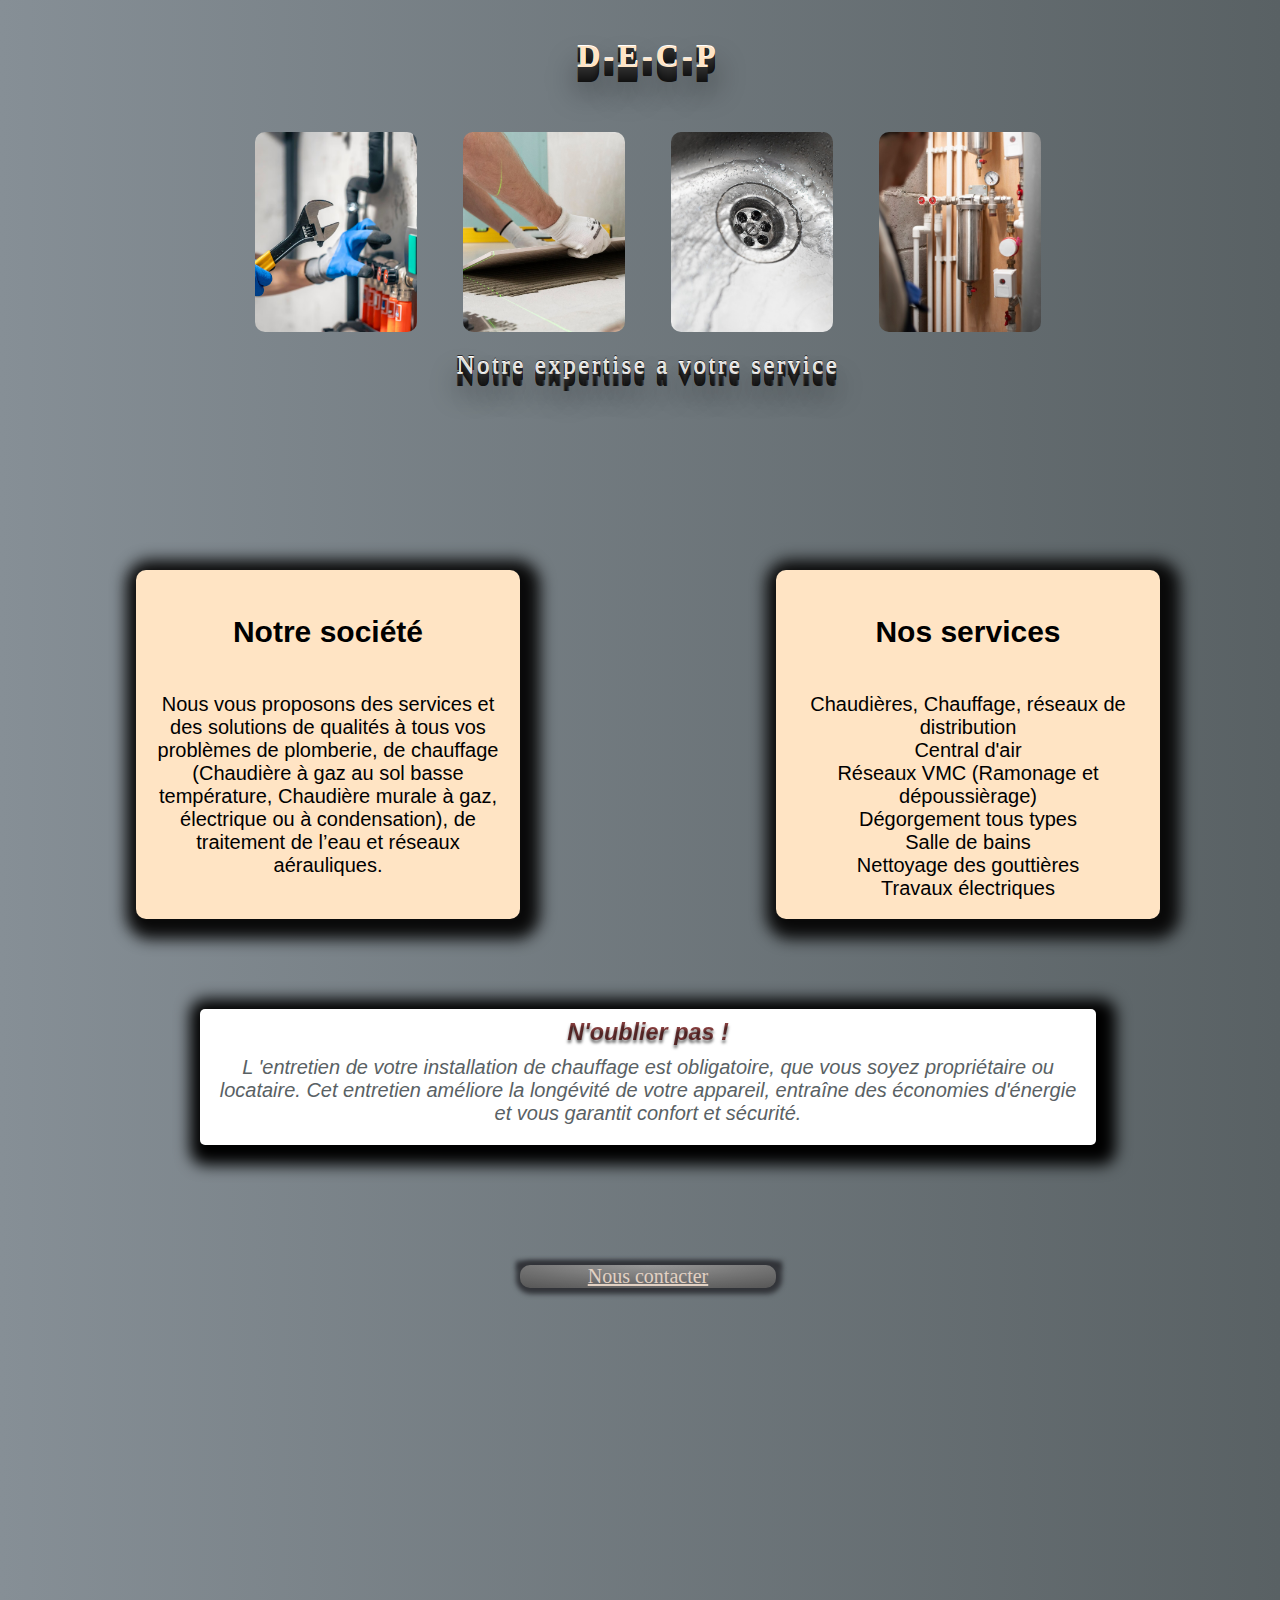
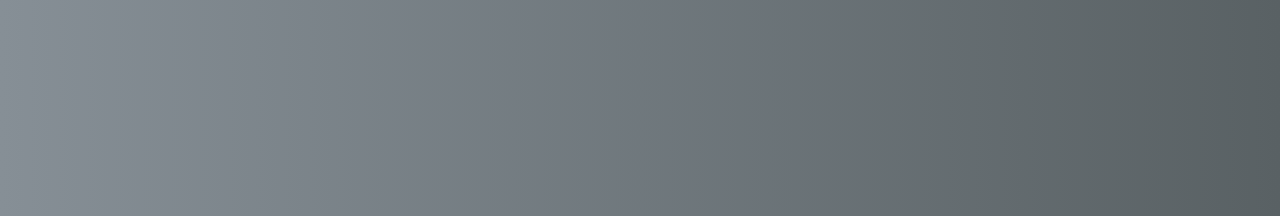
<file: code.html>
<!DOCTYPE html>
<html lang="fr">
    <head>
        <link rel="stylesheet" href="/support code/styles.css" />
        <meta charset="UTF-8">
        <title>D-E-C-P</title>
    </head>
    <body>
        <div class="entete">
            <h1 class="titre1">D-E-C-P</h1>
        </div>
        <div class="ph">
            <div class="photo">
                <img src="/support code/roro1.jpg.avif">
                <img src="/support code/roro2.jpg">
                <img src="/support code/roro3.jpg">
                <img src="/support code/roro4.jpg">
            </div>
            <p class="accroche">Notre expertise a votre service</p>
        </div>
        <div class="separation"></div>
        <div class="info">
            <div class="parties 1">
                <h2 class="titre2">Notre société</h2>
                <p class="sous-titre2">Nous vous proposons des services et des solutions de qualités à tous vos problèmes de plomberie, de chauffage (Chaudière à gaz au sol basse température, Chaudière murale à gaz, électrique ou à condensation), de traitement de l’eau et réseaux aérauliques.</p>
            </div>
            <div class="parties 2">
                <h2 class="titre2">Nos services</h2>
                <p class="sous-titre2"> Chaudières, Chauffage, réseaux de distribution<br>
                    Central d'air<br>
                    Réseaux VMC (Ramonage et dépoussièrage)<br>
                    Dégorgement tous types<br>
                    Salle de bains<br>
                    Nettoyage des gouttières<br>
                    Travaux électriques
                </p>
            </div>
        </div>
        <div class="dangereux">
            <h3 class="warning">N'oublier pas !</h3>
            <p class="danger">
                L 'entretien de votre installation de chauffage est obligatoire, que vous soyez propriétaire ou locataire. Cet entretien améliore la longévité de votre
                    appareil, entraîne des économies d'énergie et vous garantit confort et sécurité.
            </p>
        </div>
        <div class="contact">
            
        </div>
        <div class="informationsup"></div>
            <p class="liens contact"><a href="/contact/contact.html">Nous contacter</a></p>
    </body>
</html>
</file>
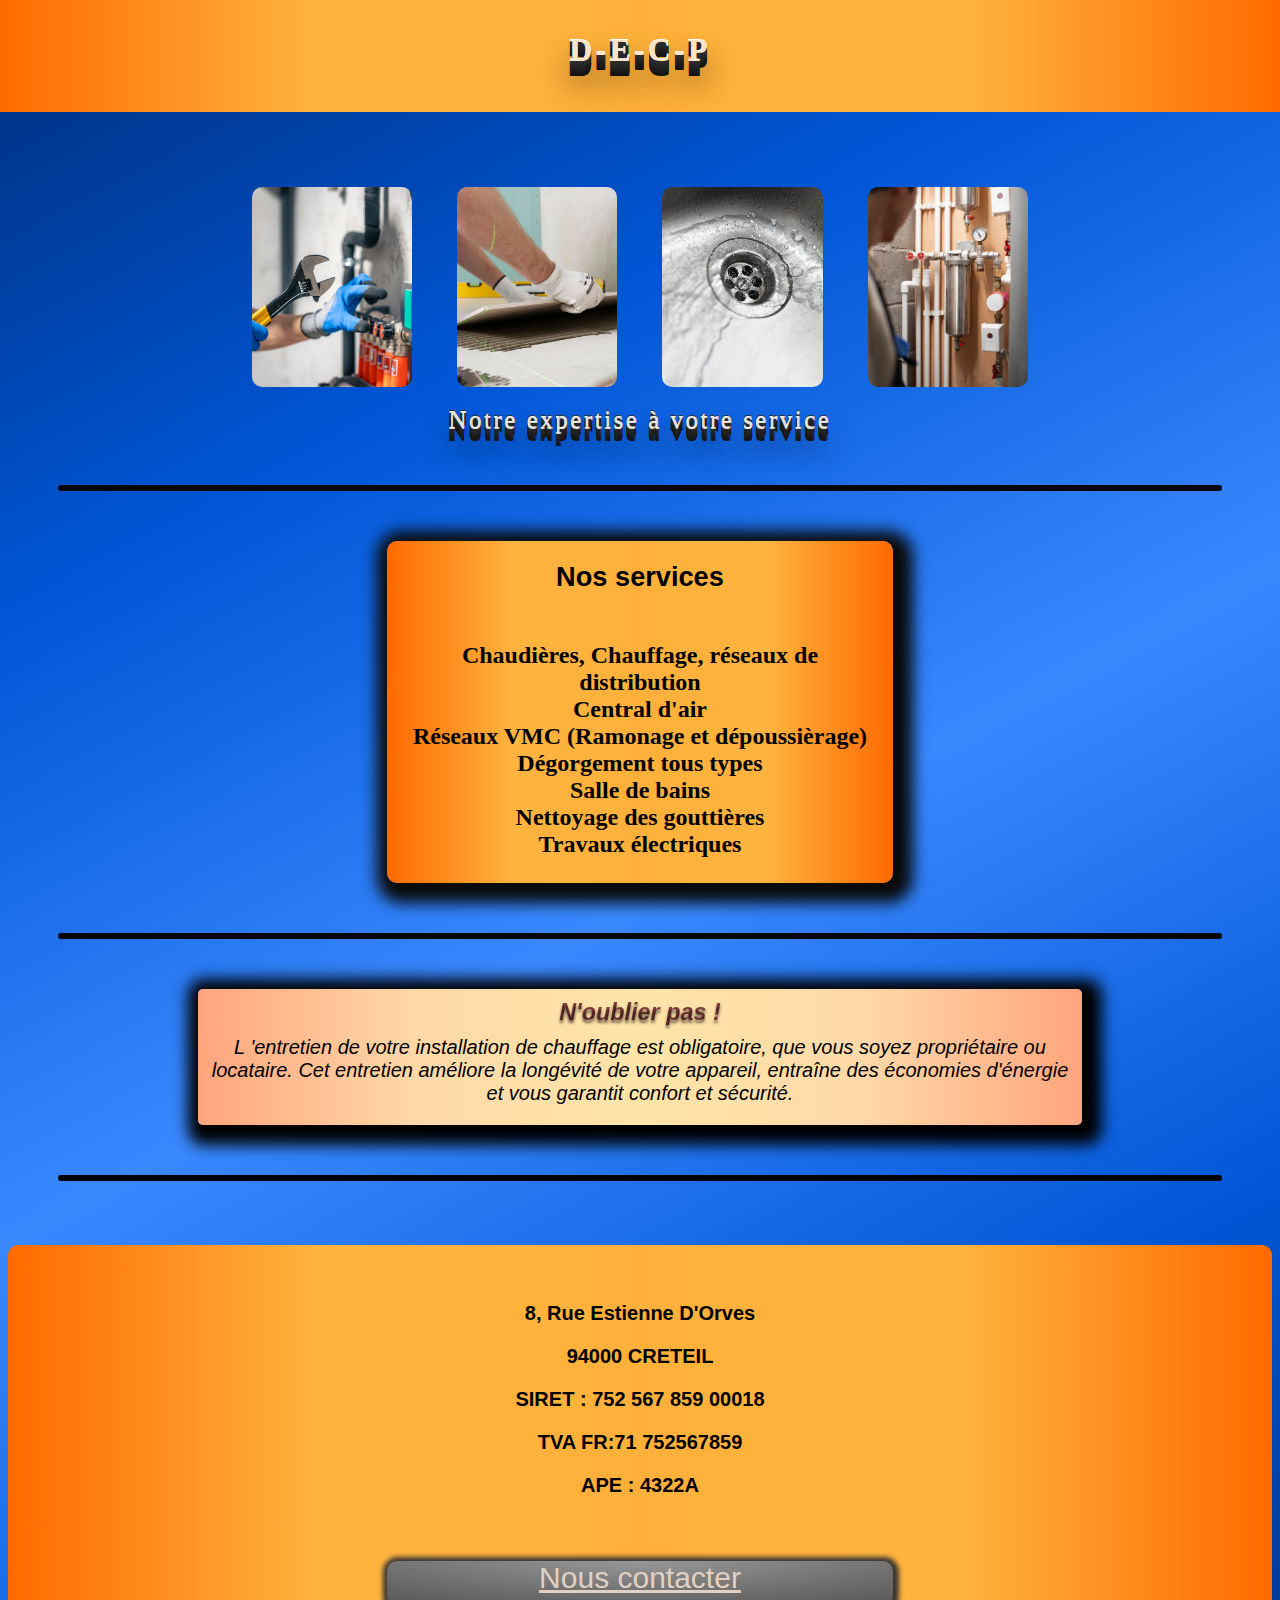
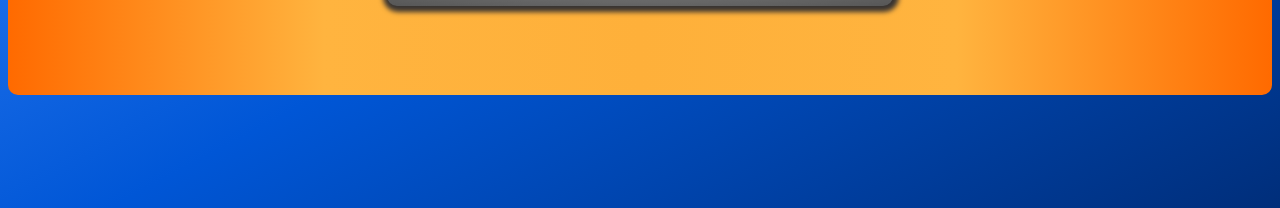
<file: version2.html>
<!DOCTYPE html>
<html lang="fr">
    <head>
        <link rel="stylesheet" href="/support code/stylesv2.css" />
        <meta charset="UTF-8">
        <meta name="viewport" content="width=device-width, initial-scale=1">
        <title>D-E-C-P</title>
    </head>
    <body>
        <div class="entete">
            <h1 class="titre1">D-E-C-P</h1>
        </div>
        <div class="ph">
            <div class="photo">
                <img src="/support code/roro1.jpg.avif">
                <img src="/support code/roro2.jpg">
                <img src="/support code/roro3.jpg">
                <img src="/support code/roro4.jpg">
            </div>
            <p class="accroche">Notre expertise à votre service</p>
        </div>
        <div class="separation"></div>
        <div class="info">
            <div class="parties">
                <h2 class="titre2">Nos services</h2>
                <p class="sous-titre1">
                    <span>
                    Chaudières, Chauffage, réseaux de distribution<br>
                    Central d'air<br>
                    Réseaux VMC (Ramonage et dépoussièrage)<br>
                    Dégorgement tous types<br>
                    Salle de bains<br>
                    Nettoyage des gouttières<br>
                    Travaux électriques<br>
                    </span>
                </p>
            </div>
        </div>
        <div class="separation"></div>
        <div class="dangereux">
            <h3 class="warning">N'oublier pas !</h3>
            <p class="danger">
                L 'entretien de votre installation de chauffage est obligatoire, que vous soyez propriétaire ou locataire. Cet entretien améliore la longévité de votre
                    appareil, entraîne des économies d'énergie et vous garantit confort et sécurité.
            </p>
        </div>
        <div class="separation"></div>
        <div class="informationsup">
            <div class="infoentete">
                <span>
                <p class="premier">8, Rue Estienne D'Orves</p>
                <p>94000 CRETEIL</p>
                <p>SIRET : 752 567 859 00018</p>
                <p>TVA FR:71 752567859</p>
                <p>APE : 4322A</p>
                </span>
            </div>
            <div class="contact">
            <p class="liens"><a href="/contact/contact.html">Nous contacter</a></p>
        </div>
        </div>
        <div></div>   
        
        
            
    </body>
</html>
</file>
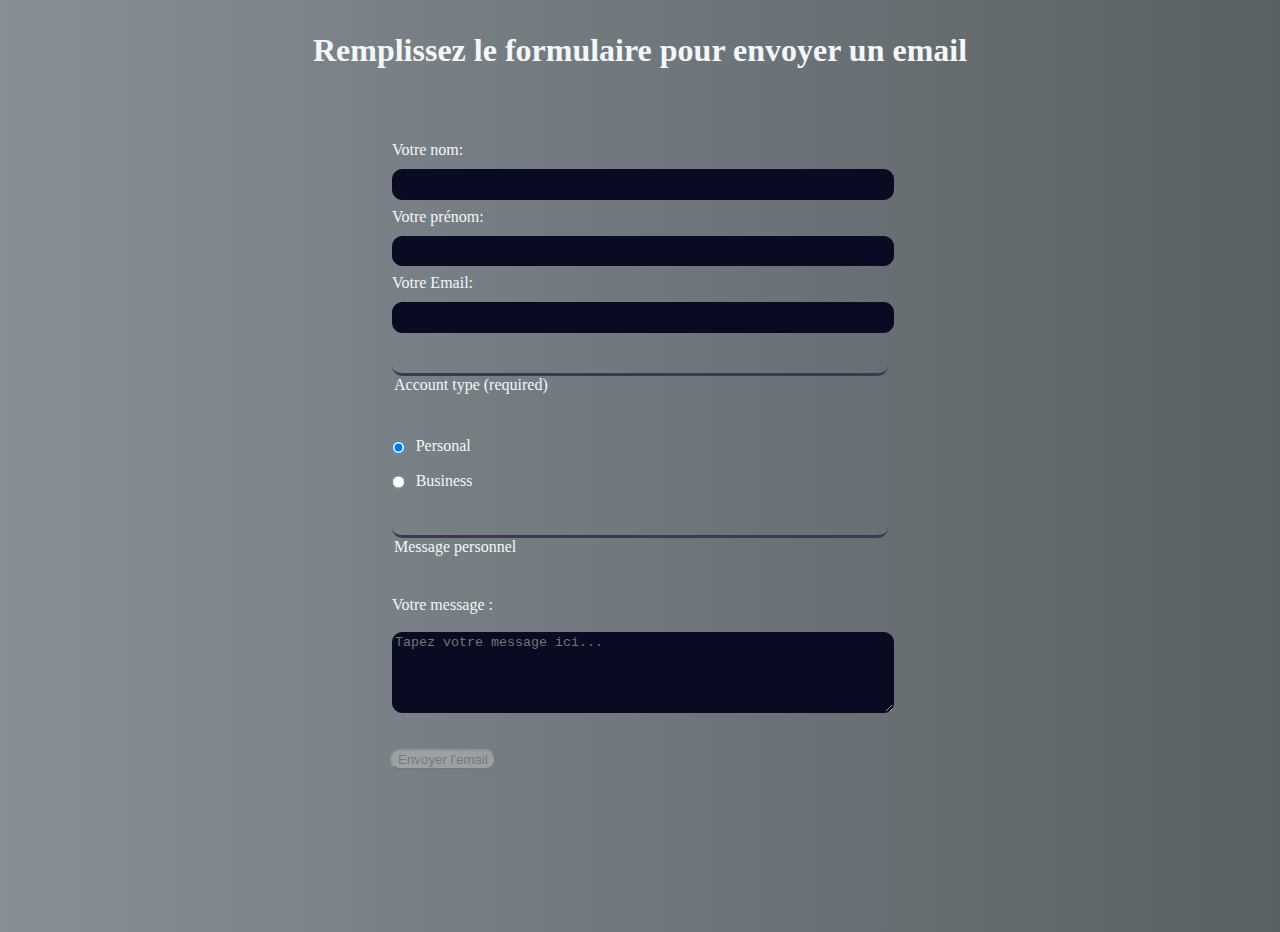
<file: contact/contact.html>
<!DOCTYPE html>
<html lang="fr">
    <head>
        <link rel="stylesheet" href="/contact/styles2.css" />
        <meta charset="UTF-8">
        <title>contacter-nous</title>
    </head>
</head>
<body>
        <h1>Remplissez le formulaire pour envoyer un email</h1>
        <form id="emailForm">
          <fieldset>
            <label for="first-name">Votre nom: 
              <input id="first-name" name="first-name" type="text" required />
            </label>
            <label for="last-name">Votre prénom: 
              <input id="last-name" name="last-name" type="text" required />
            </label>
            <label for="email">Votre Email: 
              <input id="email" name="email" type="email" required />
            </label>
          </fieldset>
          <fieldset>
            <legend>Account type (required)</legend>
            <label for="personal-account">
              <input id="personal-account" type="radio" name="account-type" class="inline" checked /> Personal
            </label>
            <label for="business-account">
              <input id="business-account" type="radio" name="account-type" class="inline" /> Business
            </label>
          </fieldset>
          <fieldset>
            <legend>Message personnel</legend>
            <label for="personal-message">Votre message :</label>
            <textarea id="personal-message" name="personal-message" rows="5" placeholder="Tapez votre message ici..." required></textarea>
          </fieldset>
          <button type="button" id="sendButton" disabled>Envoyer l'email</button>
        </form>
      
        <script>
          // Récupération des éléments du formulaire
          const form = document.getElementById('emailForm');
          const firstNameInput = document.getElementById('first-name');
          const lastNameInput = document.getElementById('last-name');
          const emailInput = document.getElementById('email');
          const personalAccount = document.getElementById('personal-account');
          const businessAccount = document.getElementById('business-account');
          const personalMessageInput = document.getElementById('personal-message');
          const sendButton = document.getElementById('sendButton');
      
          // Activer le bouton "Envoyer l'email" seulement si tous les champs sont remplis
          form.addEventListener('input', () => {
            if (
              firstNameInput.value &&
              lastNameInput.value &&
              emailInput.value &&
              (personalAccount.checked || businessAccount.checked) &&
              personalMessageInput.value
            ) {
              sendButton.disabled = false;
            } else {
              sendButton.disabled = true;
            }
          });
      
          // Fonction pour envoyer un email
          sendButton.addEventListener('click', () => {
            const recipient = "bsoufiane960@gmail.com"; // Adresse du destinataire
            const subject = "Formulaire soumis par " + firstNameInput.value + " " + lastNameInput.value;
            const accountType = personalAccount.checked ? "Personal" : "Business";
            const body = `
              Nom : ${firstNameInput.value}
              Prénom : ${lastNameInput.value}
              Email : ${emailInput.value}
              Type de compte : ${accountType}
              
              Message personnel :
              ${personalMessageInput.value}
            `;
      
            const mailtoLink = `mailto:${recipient}?subject=${encodeURIComponent(subject)}&body=${encodeURIComponent(body)}`;
            window.location.href = mailtoLink;
          });
        </script>

</body>
</html>
</file>
<file: support code/styles.css>
h1{
    height:2em;
    padding-top: 20px;
    text-align: center;
    width:30%;
    margin: 10px 35%;
    color:bisque;

letter-spacing: .1em;
text-shadow: 0 -1px 0 #fff, 0 1px 0 #2e2e2e, 0 2px 0 #2c2c2c, 0 3px 0 #2a2a2a, 0 4px 0 #282828, 0 5px 0 #262626, 0 6px 0 #242424, 0 7px 0 #222, 0 8px 0 #202020, 0 9px 0 #1e1e1e, 0 10px 0 #1c1c1c, 0 11px 0 #1a1a1a, 0 12px 0 #181818, 0 13px 0 #161616, 0 14px 0 #141414, 0 15px 0 #121212, 0 22px 30px rgba(0,0,0,0.9);
}
.parties{
    background-color: bisque;
    width: 30%;
    font-size: 20px;
    margin: 70px 10%;
    box-shadow: 5px 5px 15px 15px hsl(0, 0%, 4%);
}

.titre2{
    text-align: center;
    font-family: Impact, Haettenschweiler, 'Arial Narrow Bold', sans-serif;
}

body{
    height: 200vh;
    width: 100%;
    background-image: linear-gradient(to right, #868f96 0%, #596164 100%);
}
*{border-radius: 10px;}

.sous-titre2{
    margin: auto;
    padding: 5%;
    text-align: center;
    font-family:  'Gill Sans', 'Gill Sans MT', Calibri, 'Trebuchet MS', sans-serif;
}

.sous-titre1{
    margin: 0 5%;
    padding: 5%;
    text-align:justify;
}

h2{
    padding-top: 20px
}
.entete{
    display: flex;
  flex-direction: row;
  flex-wrap: wrap;
  align-items: center;
}
.contact{
    background: linear-gradient(to bottom, rgba(255,255,255,0.15) 0%, rgba(0,0,0,0.15) 100%), radial-gradient(at top center, rgba(255,255,255,0.40) 0%, rgba(0,0,0,0.40) 120%) #989898;
    background-blend-mode: multiply,multiply;
    width: 20%;
    text-align: center;
    font-size: 20px;
    margin:auto auto;
    box-shadow: 1px 1px 5px 5px hsl(220, 6%, 21%)
}

.info{
    display: flex;
    flex-wrap: wrap;
}

a{
    color: #e2d1c3;
}

.warning, .danger{
    color: #596164;
    margin: 10px;
    text-align: center;
    font-family: Arial, Helvetica, sans-serif;
    font-style: oblique;
}
.warning{
    margin-top: 0;
    padding-top:10px;
    color: transparent;
background: #873e3e;
-webkit-background-clip: text;
-moz-background-clip: text;
background-clip: text;
text-shadow: 0px 3px 3px rgba(0, 0, 0, 0.571);
}

.danger{
    padding-bottom: 20px;
}

.dangereux{
    background-color: hsl(0, 0%, 100%);
    width: 70%;
    font-size: 20px;
    margin-top: 20px;
    margin-left: 15%;
    margin-bottom: 6em;
    box-shadow: 5px 5px 15px 15px hsl(0, 0%, 0%);
    border-radius: 5px;
}
.photo {
    display: flex;
    flex-direction: row;
    flex-wrap: wrap;
    gap: 20px;
    margin: 0 auto;
    padding: 20px 10px;
  }
  
  .photo img {
    width: 20%;
    max-width: 1500px;
    height: 200px;
    object-fit: cover;
    border-radius: 10px;
    align-items: center;
    margin: auto
  }

  .ph{
    width:65%;
    margin: 0px 17.5%;
  }
  .accroche{
    text-align: center;
    font-family:Cambria, Cochin, Georgia, Times, 'Times New Roman', serif;
    font-size: 25px;
    padding-bottom: 20px;
    padding-top: 0px;
    margin-top: 0;
    color: #e0dfdc;
    letter-spacing: .1em;
    text-shadow: 0 -1px 0 #fff, 0 -2px 0 #2e2e2e, 0 -1px 0 #2c2c2c, 0 0px 0 #2a2a2a, 0 1px 0 #282828, 0 2px 0 #262626, 0 3px 0 #242424, 0 4px 0 #222, 0 5px 0 #202020, 0 6px 0 #1e1e1e, 0 7px 0 #1c1c1c, 0 8px 0 #1a1a1a, 0 9px 0 #181818, 0 10px 0 #161616, 0 11px 0 #141414, 0 12px 0 #121212, 0 19px 27px rgba(0,0,0,0.9);
  }

  .separation{
    margin: 100px;
  }
  ul{
    margin:0;
    padding:auto 0px
  }
</file>
<file: support code/stylesv2.css>
h1{
    height:2.5em;
    padding-top: 2.5%;
    text-align: center;
    width:30%;
    margin: auto 35%;
    color:bisque;

letter-spacing: .1em;
text-shadow: 0 -1px 0 #fff, 0 1px 0 #2e2e2e, 0 2px 0 #2c2c2c, 0 3px 0 #2a2a2a, 0 4px 0 #282828, 0 5px 0 #262626, 0 6px 0 #242424, 0 7px 0 #222, 0 8px 0 #202020, 0 9px 0 #1e1e1e, 0 10px 0 #1c1c1c, 0 11px 0 #1a1a1a, 0 12px 0 #181818, 0 13px 0 #161616, 0 14px 0 #141414, 0 15px 0 #121212, 0 22px 30px rgba(0,0,0,0.9);
}
.parties{
    background: linear-gradient(90deg, #ff6a00,#ffb43f,#feb03a,#ffb43f,#ff6a00);
    box-shadow: 5px 5px 15px 15px hsl(0, 0%, 4%);
    margin-bottom: 40px;
    width: 40%;
    margin: 0 30%
}

.titre2{
    text-align: center;
    font-family: Impact, Haettenschweiler, 'Arial Narrow Bold', sans-serif;
    font-size: 170%;
}

body{
    height: 200vh;
    background: linear-gradient(152deg, #002e7a,#0056d6,#3a88fe,#0056d6,#002e7a);                                            
}
*{border-radius: 10px;
}


.sous-titre1{
    padding: 5%;
    font-size: 150%;
    text-align: center;
}

h2{
    padding-top: 20px
}
.entete{
  background: -webkit-linear-gradient(90deg, #ff6a00,#ffb43f,#feb03a,#ffb43f,#ff6a00);
  background: linear-gradient(90deg, #ff6a00,#ffb43f,#feb03a,#ffb43f,#ff6a00);                                             
  border-radius: 0%;
  margin: -0.65%;

}
.contact{
    background: linear-gradient(to bottom, rgba(255,255,255,0.15) 0%, rgba(0,0,0,0.15) 100%), radial-gradient(at top center, rgba(255,255,255,0.40) 0%, rgba(0,0,0,0.40) 120%) #989898;
    background-blend-mode: multiply,multiply;
    width: 40%;
    height: 10%;
    text-align: center;
    font-size: 30px;
    margin:auto auto;
    box-shadow: 1px 1px 5px 5px hsl(12, 6%, 21%)
}


a{
    color: #e2d1c3;
}

.warning, .danger{
    color: black;
    margin: 10px;
    text-align: center;
    font-family: Arial, Helvetica, sans-serif;
    font-style: oblique;
}
.warning{
    margin-top: 0;
    padding-top:10px;
    color: transparent;
background: #873e3e;
-webkit-background-clip: text;
-moz-background-clip: text;
background-clip: text;
text-shadow: 0px 3px 3px rgba(0, 0, 0, 0.571);
}

.danger{
    padding-bottom: 20px;
}

.dangereux{
    background: -webkit-linear-gradient(90deg, #ffa57d,#ffd9a8,#ffe4a8,#ffd9a8,#ffa57d);                          
    background: linear-gradient(90deg, #ffa57d,#ffd9a8,#ffe4a8,#ffd9a8,#ffa57d);                                                                                       
    width: 70%;
    font-size: 20px;
    margin-left: 15%;
    box-shadow: 5px 5px 15px 15px hsl(0, 0%, 0%);
    border-radius: 5px;
}
.photo {
    display: flex;
    flex-direction: row;
    flex-wrap: wrap;
    gap: 20px;
    margin: 0 auto;
    padding: 20px 10px;
  }
  
  .photo img {
    width: 20%;
    max-width: 1500px;
    height: 200px;
    object-fit: cover;
    border-radius: 10px;
    align-items: center;
    margin: auto
  }

  .ph{
    width:65%;
    margin: 0px 17.5%;
    margin-top: 5%;
  }
  .accroche{
    text-align: center;
    font-family:Cambria, Cochin, Georgia, Times, 'Times New Roman', serif;
    font-size: 25px;
    margin: 0px;
    padding-top: 0px;
    margin-top: 0;
    color: #e0dfdc;
    letter-spacing: .1em;
    text-shadow: 0 -1px 0 #fff, 0 -2px 0 #2e2e2e, 0 -1px 0 #2c2c2c, 0 0px 0 #2a2a2a, 0 1px 0 #282828, 0 2px 0 #262626, 0 3px 0 #242424, 0 4px 0 #222, 0 5px 0 #202020, 0 6px 0 #1e1e1e, 0 7px 0 #1c1c1c, 0 8px 0 #1a1a1a, 0 9px 0 #181818, 0 10px 0 #161616, 0 11px 0 #141414, 0 12px 0 #121212, 0 19px 27px rgba(0,0,0,0.9);
  }

  .separation{
    margin: 50px;
    border: solid;
  }

  .informationsup{
    background: linear-gradient(90deg, #ff6a00,#ffb43f,#feb03a,#ffb43f,#ff6a00);
    height: 25%;
    margin-top: 5%;  
    font-size: 20px;
    text-align: center;     
    font-family: Arial, Helvetica, sans-serif;   
    margin-bottom: -10%;                                  
  }

  
  .infoentete{
    padding-top: 3%;
    margin-bottom: 5%;
}
span{
    font-weight: 800;
}
</file>
<file: contact/styles2.css>
body {
    width: 100%;
    height: 100vh;
    margin: 0;
    color: #f5f6f7;
    font-family: Tahoma;
    font-size: 16px;
    background-image: linear-gradient(to right, #868f96 0%, #596164 100%);
  }
  
  h1, p {
    margin: 1em auto;
    text-align: center;
  }
  
  form {
    width: 60vw;
    max-width: 500px;
    min-width: 300px;
    margin: 0 auto;
    padding-bottom: 2em;
  }
  
  fieldset {
    border: none;
    padding: 2rem 0;
    border-bottom: 3px solid #3b3b4f;
  }
  
  fieldset:last-of-type {
    border-bottom: none;
  }
  
  label {
    display: block;
    margin: 0.5rem 0;
  }
  
  input,
  textarea,
  select {
    margin: 10px 0 0 0;
    width: 100%;
    min-height: 2em;
  }
  
  input, textarea {
    background-color: #0a0a23;
    border: 1px solid #0a0a23;
    color: #ffffff;
  }
  
  .inline {
    width: unset;
    margin: 0 0.5em 0 0;
    vertical-align: middle;
  }
  
  input[type="submit"] {
    display: block;
    width: 60%;
    margin: 1em auto;
    height: 2em;
    font-size: 1.1rem;
    background-color: #000005;
    border-color: white;
    min-width: 300px;
  }
  
  input[type="file"] {
    padding: 1px 2px;
  }
  
  *{
    border-radius: 10px;
  }
</file>
